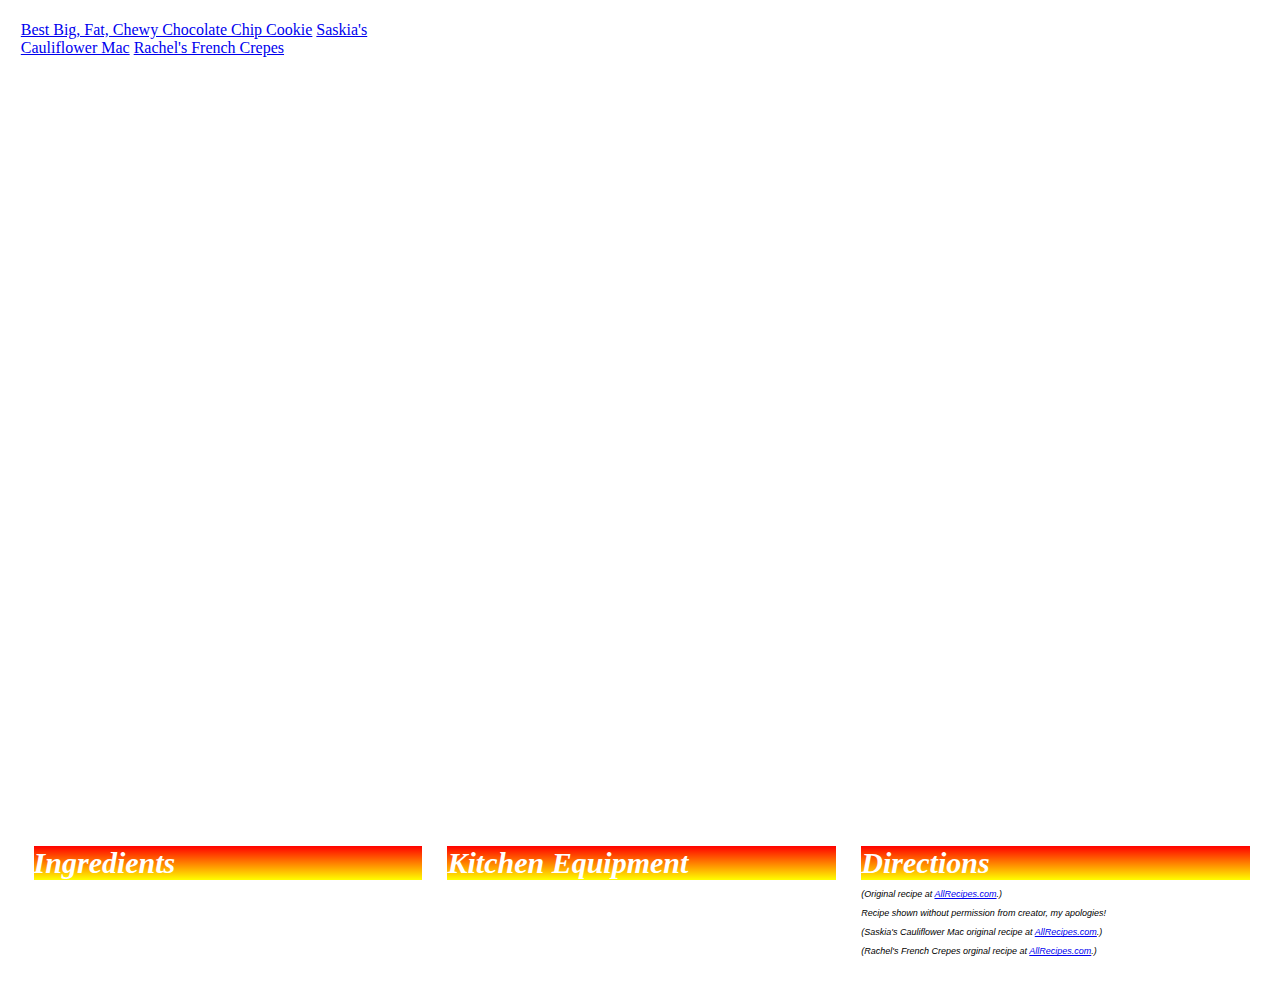
<file: index.html>
<!DOCTYPE html>
<html>

<head>

  <!-- meta tags and title -->
  <meta charset="UTF-8">
  <meta name="viewport" content="width=device-width, initial-scale=1.0">
  <title>TP9: Best Big, Fat, Chewy Chocolate Chip Cookie</title>

  <!-- external and on-page CSS goes here -->
  <link rel="stylesheet" href="styles.css" media="all">
  <style>
    /* on-page CSS, if any, goes here */
  </style>

  <!-- external and on-page JavaScript goes here -->
  <script type="text/javascript" src="scripts.js" defer></script>
  <script>
    // on-page JavaScript, if any, goes here
  </script>

</head>

<body>

  <div id="menu">
    <a id="r1" href="#">Best Big, Fat, Chewy Chocolate Chip Cookie</a>
    <a id="r2" href="#">Saskia's Cauliflower Mac</a>
    <a id="r3" href="#">Rachel's French Crepes</a>
  </div>

  <div id="titleBanner">

    <h1></h1>
  </div>

  <div id="contributor"></div>

  <div id="block1">
    <div id="Ingredients">
      <h4><em>Ingredients</em></h4>
      <ul>
      </ul>
    </div>
  </div>

  <div id="block2">
    <div id="Equipment">
      <h4><em>Kitchen Equipment</em></h4>
      <ul>
      </ul>
    </div>
  </div>

  <div id="block3">
    <div id="Directions">
      <h4><em>Directions</em></h4>
      <ol>
      </ol>
      <p id="copyright">(Original recipe at <a href="https://www.allrecipes.com/recipe/25037/best-big-fat-chewy-chocolate-chip-cookie/">AllRecipes.com</a>.)</p>
      <p id="copyright">(Saskia's Cauliflower Mac original recipe at <a href="https://www.allrecipes.com/recipe/254511/cauliflower-mac-n-cheese/">AllRecipes.com</a>.)</p> 
      <p id="copyright">(Rachel's French Crepes orginal recipe at <a href="https://www.allrecipes.com/recipe/20931/french-crepes/">AllRecipes.com</a>.)</p>
    </div>
  </div>

</body>

</html>
</file>
<file: styles.css>
/* styles from TP4 */

#titleBanner {
  positon: relative;
  background-image: none;
  width: 100%;
  height: 700px;
  background-size: cover;
  background-postion: center center;
  box-shadow: 0px 3px 3px rbga(0, 0, 0, 0.7);
}

#titleBanner h1 {
  font-family: Arial, serif;
  color: red;
  text-transform: uppercase;
  font-size: 350%;
  padding: 0;
  margin: 0 0 2vw 2vw;
  positon: absolute;
  bottom: 0;
  left: 0;
  text-shadow: 0px 8px 8px #000000;
  line-height: 80%;
}

#titleBanner h1.title {
  color: orange;
}

h4 {
  margin: 0;
  color: white;
  font-family: Times;
  font-size: 30px;
  background-image: linear-gradient(red, yellow);
}

.selected {
  color: red;
  font-family: Brush Script MT;
  font-size: 25px;
}

#copyright {
  font-family: Arial;
  font-size: 9px;
  font-style: italic;
}

#menu li {
  font-size: 20px;
}

div {
  display: inline-block;
  width: 100vw;
  padding: 1vw;
}

#block1 {
  display: block;
}

#block2: {
  display: block;
}

#block3: {
  display: block;
}

ul,
ol {
  display: none;
}

ul.showMe,
ol.showMe {
  display: block;
}

#contributor {
  WIDTH: 100%;
}

/* @media (orientation: landscape) {
  div {
    width: calc(100vw/3 -1vw);
  }
} */

@media (orientation: landscape) {
  div {
    width: calc(100vw/3 - 3vw);
    float: left;
  }
}

@media (orientation: portrait) {
  div {
    width: calc(100vw);
  }
}

@media only screen and (max-width: 575px) {
  body {
    background-color: lightblue;
  }
}

/*img {
  width: 100%;
  height: 500px;
}
</file>
